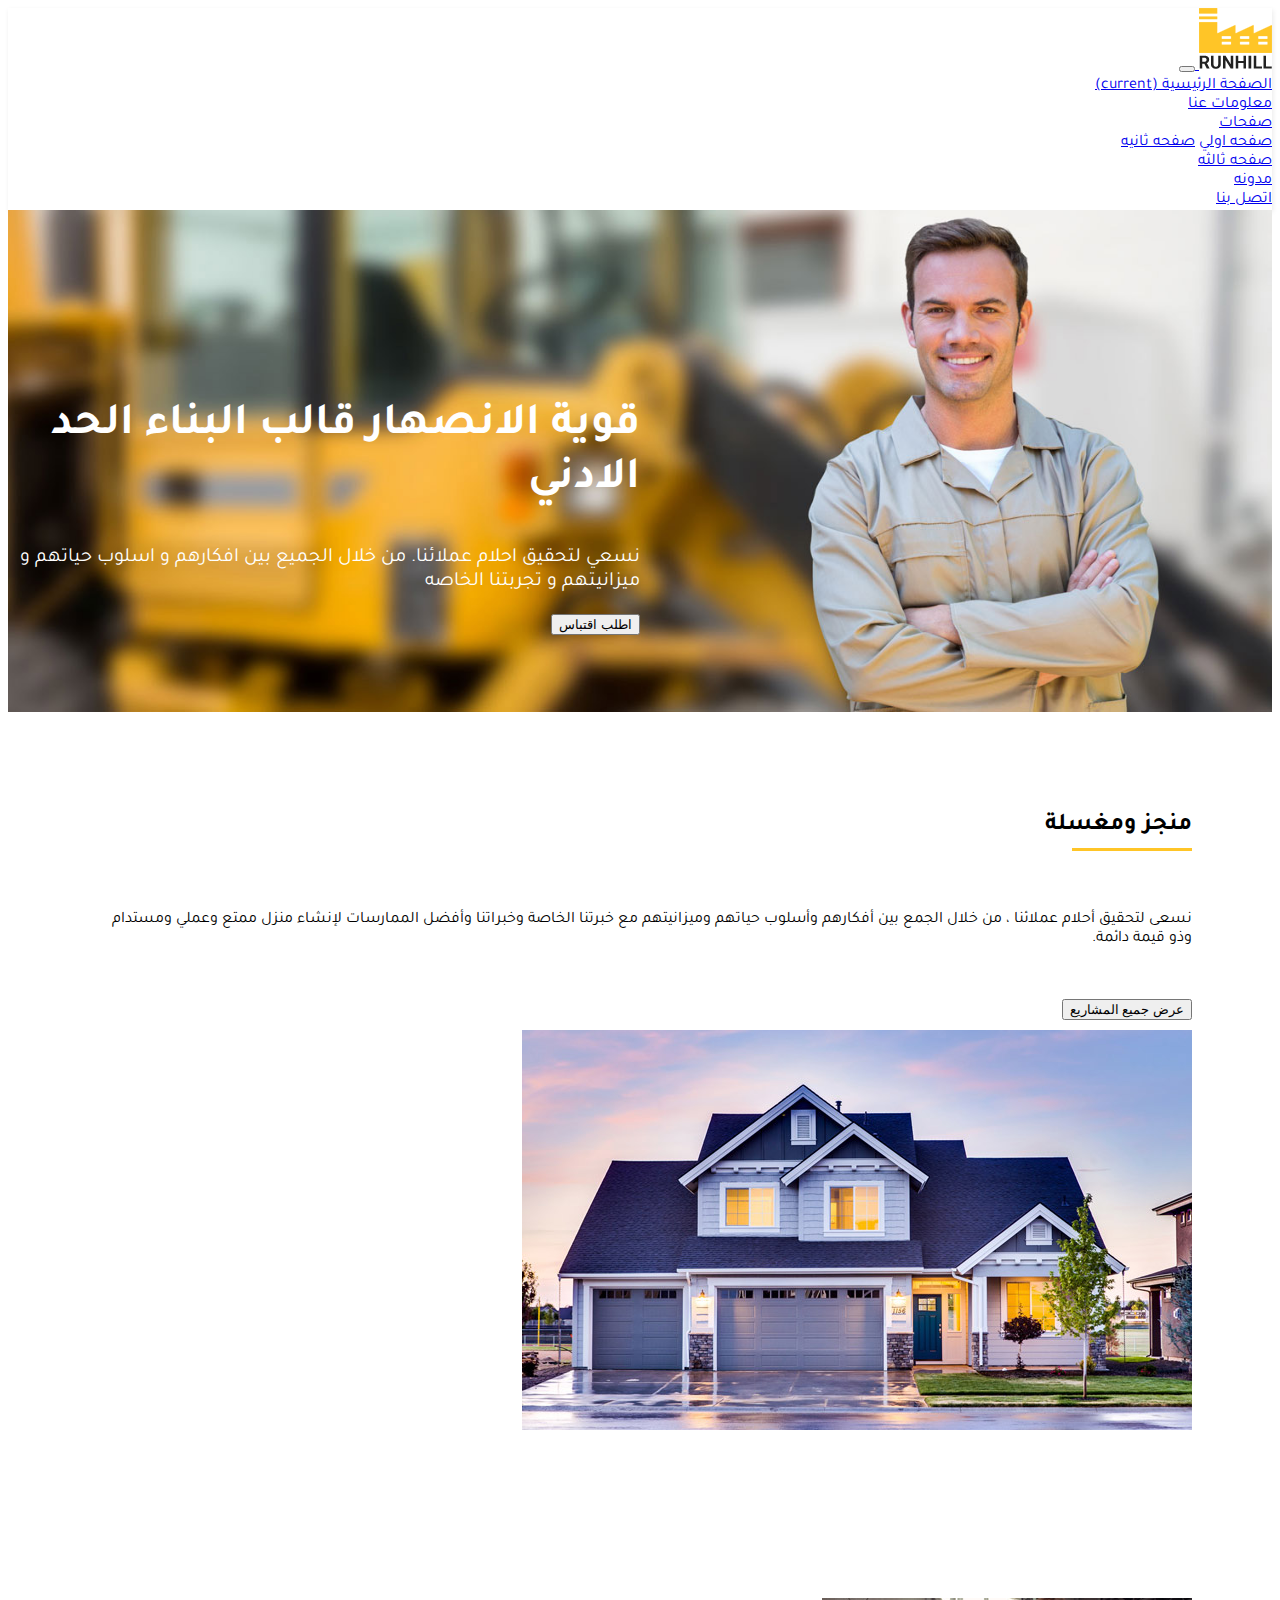
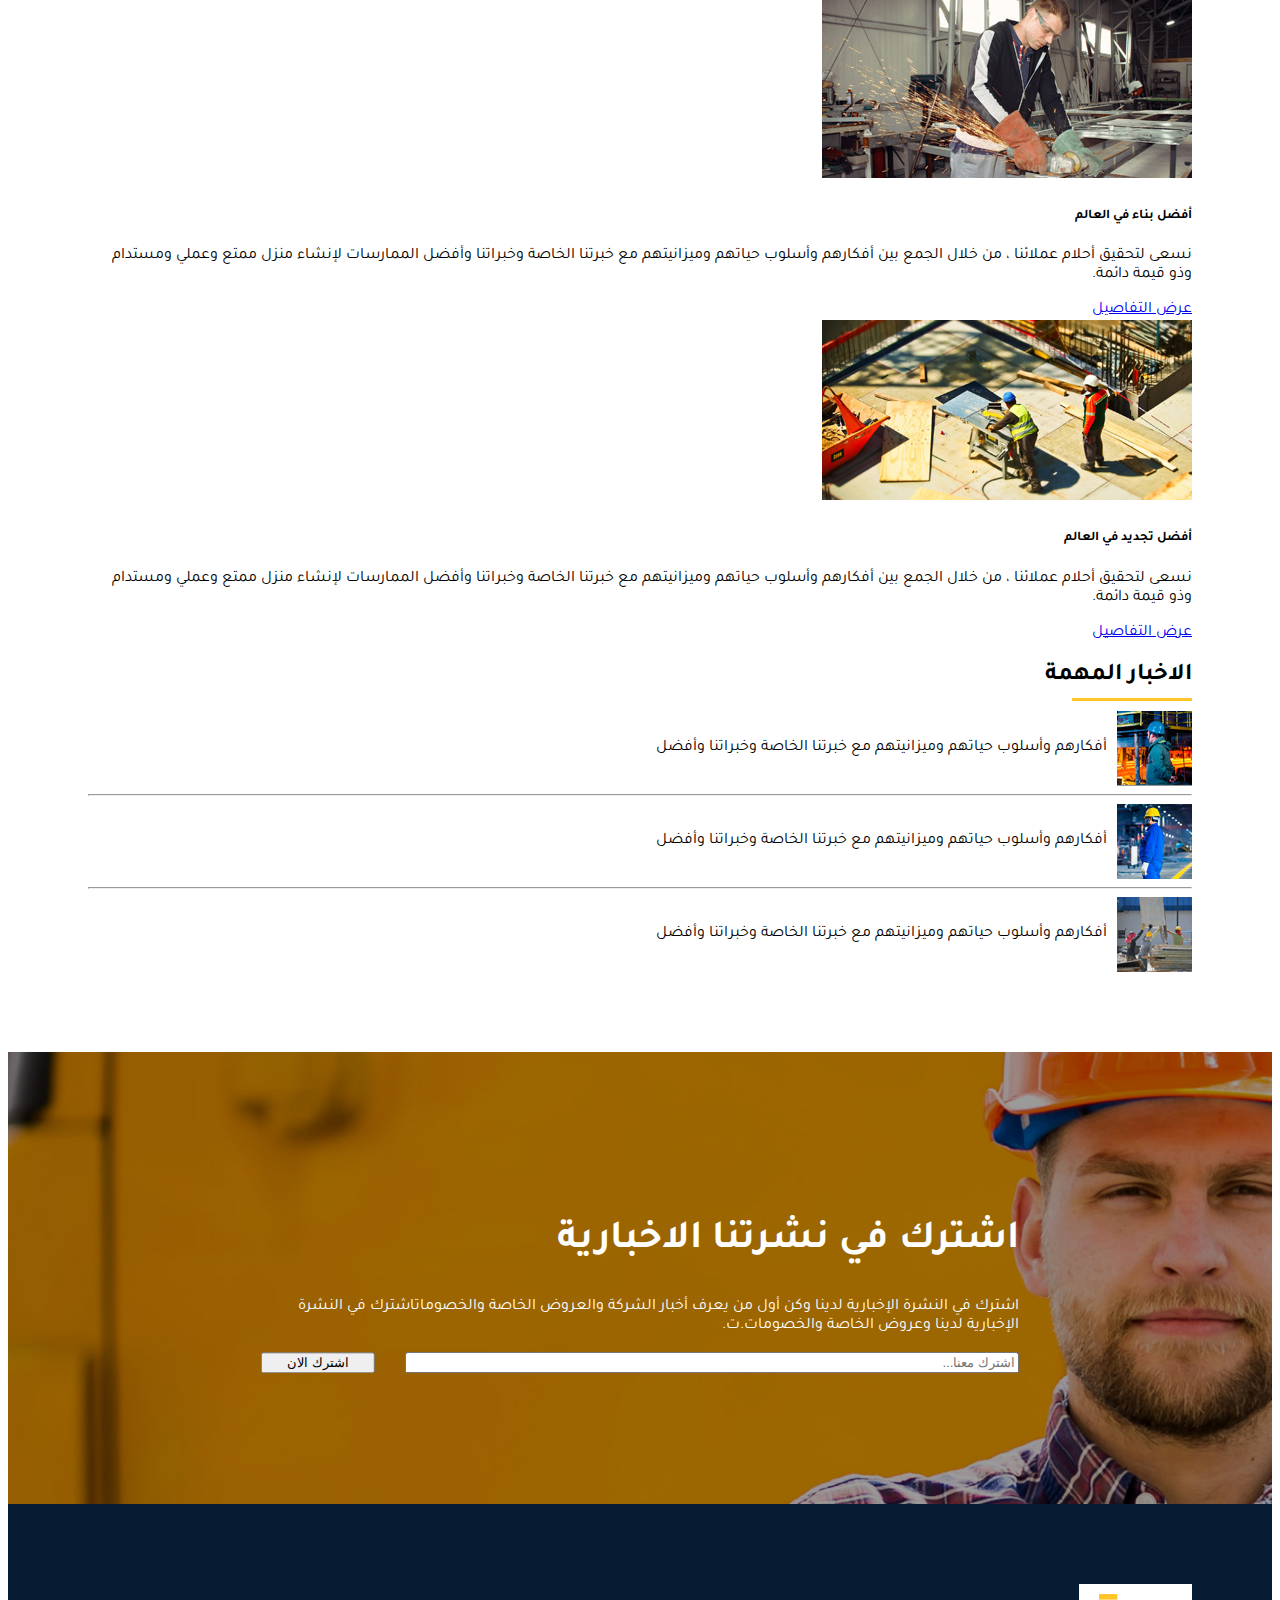
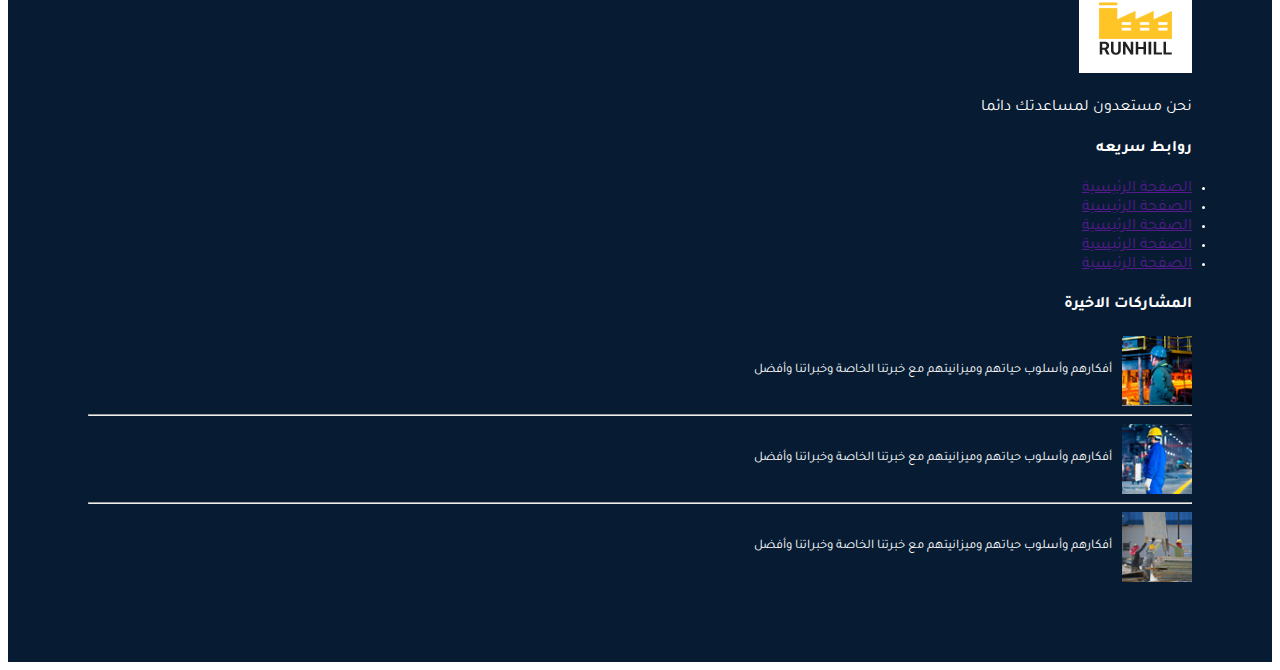
<file: index.html>
<!DOCTYPE html>
<html lang="en">
<head>
    <meta charset="UTF-8">
    <meta http-equiv="X-UA-Compatible" content="IE=edge">
    <meta name="viewport" content="width=device-width, initial-scale=1.0">
    <link rel="stylesheet" href="https://cdn.jsdelivr.net/npm/bootstrap@4.6.1/dist/css/bootstrap.min.css" integrity="sha384-zCbKRCUGaJDkqS1kPbPd7TveP5iyJE0EjAuZQTgFLD2ylzuqKfdKlfG/eSrtxUkn" crossorigin="anonymous">    
    <link rel="stylesheet" href="css/style-rtl.css">
    
    <title>Boot Strap</title>
</head>
<body>
    <!-- header -->
    <nav class="navbar navbar-expand-lg navbar-light bg-white">
        <div class="container">
            <a class="navbar-brand" href="#">
              <img src="images/logo.png" alt="logo">
            </a>
        <button class="navbar-toggler" type="button" data-toggle="collapse" data-target="#navbarSupportedContent" aria-controls="navbarSupportedContent" aria-expanded="false" aria-label="Toggle navigation">
          <span class="navbar-toggler-icon"></span>
        </button>
      
        <div class="collapse navbar-collapse" id="navbarSupportedContent">
          <ul class="navbar-nav mr-auto">
            <li class="nav-item active">
              <a class="nav-link" href="index.html">الصفحة الرئيسية <span class="sr-only">(current)</span></a>
            </li>
            <li class="nav-item">
              <a class="nav-link" href="#">معلومات عنا</a>
            </li>
            <li class="nav-item dropdown">
              <a class="nav-link dropdown-toggle" href="#" id="navbarDropdown" role="button" data-toggle="dropdown" aria-expanded="false">
                صفحات
            </a>
            <div class="dropdown-menu" aria-labelledby="navbarDropdown">
                <a class="dropdown-item" href="#">صفحه اولي</a>
                <a class="dropdown-item" href="#">صفحه ثانيه</a>
                <div class="dropdown-divider"></div>
                <a class="dropdown-item" href="#">صفحه ثالثه</a>
            </div>
            </li>
            <li class="nav-item">
                <a class="nav-link" href="blog.html"> مدونه</a>
            </li>
            <li class="nav-item">
                <a class="nav-link" href="#"> اتصل بنا</a>
            </li>
        </ul>
        
        </div>
        </div>
    </nav>

      <section class="section home">
        <div class="container">
            <div class="home-item">
              <h2>قوية الانصهار قالب البناء الحد الادني</h2>
              <p class="my-4">نسعي لتحقيق احلام عملائنا. من خلال الجميع بين افكارهم و اسلوب حياتهم و ميزانيتهم و تجربتنا الخاصه </p>
              <button class="btn btn-warning"> اطلب اقتباس</button>
            </div>
        </div>
      </section>


      <section class="section about ">
        <div class="container">
          <div class="row">
            <div class="col-md-4 col-12">
              <div class="about__item">
                <h2 class="section__title">منجز ومغسلة</h2>
                <p class="">
                  نسعى لتحقيق أحلام عملائنا ، من خلال الجمع بين 
                  أفكارهم وأسلوب حياتهم وميزانيتهم مع خبرتنا الخاصة وخبراتنا 
                  وأفضل الممارسات لإنشاء منزل ممتع وعملي ومستدام وذو قيمة دائمة.
                </p>
                <button class="btn btn-warning">عرض جميع المشاريع</button>

              </div>
            </div>
            <div class="col-md-8 col-12">
              <div class="about__img">
                <img src="images/project-slide1.jpg" alt="" class="w-100">
              </div>
            </div>
          </div>
        </div>
      </section>


      <section class="section news bg-light">
        <div class="container">
          <div class="row">
            <div class="col-md-4 col-12">
              <div class="card"">
                <img src="images/service-item-bg-1.jpg" class="card-img-top" alt="...">
                <div class="card-body">
                  <h5 class="card-title">أفضل بناء في العالم</h5>
                  <p class="card-text">نسعى لتحقيق أحلام عملائنا ، من خلال الجمع بين أفكارهم وأسلوب حياتهم
                    وميزانيتهم مع خبرتنا الخاصة وخبراتنا وأفضل الممارسات لإنشاء منزل ممتع وعملي ومستدام وذو قيمة دائمة.
                  </p>
                  <a href="#" class="btn btn-warning">عرض التفاصيل</a>
                </div>
              </div>
            </div>
            <div class="col-md-4 col-12">
              <div class="card"">
              <img src="images/service-item-bg-2.jpg" class="card-img-top" alt="...">
              <div class="card-body">
                <h5 class="card-title">أفضل تجديد في العالم</h5>
                <p class="card-text">نسعى لتحقيق أحلام عملائنا ، من خلال الجمع بين أفكارهم وأسلوب حياتهم
                  وميزانيتهم مع خبرتنا الخاصة وخبراتنا وأفضل الممارسات لإنشاء منزل ممتع وعملي ومستدام وذو قيمة دائمة.
                </p>
                <a href="#" class="btn btn-warning">عرض التفاصيل</a>
              </div>
              </div>
            </div>
            <div class="col-md-4 col-12 ">
              <h2 class="section__title mb-3">الاخبار المهمة</h2>
            
              <div class="news-left my-4">
                <img src="images/news-thumb-1.jpg" alt="">
                <p> أفكارهم وأسلوب حياتهم وميزانيتهم مع خبرتنا الخاصة وخبراتنا وأفضل</p>
              </div>
              <hr>
              <div class="news-left my-4">
                <img src="images/news-thumb-2.jpg" alt="">
                <p> أفكارهم وأسلوب حياتهم وميزانيتهم مع خبرتنا الخاصة وخبراتنا وأفضل</p>
              </div>
              <hr>
              <div class="news-left my-4">
                <img src="images/news-thumb-3.jpg" alt="">
                <p> أفكارهم وأسلوب حياتهم وميزانيتهم مع خبرتنا الخاصة وخبراتنا وأفضل</p>
              </div>
            </div>
          </div>
        </div>
      </section>


      <section class="section subscribe">
        <div class="subscribe__item">
          <h2>اشترك في نشرتنا الاخبارية</h2>
          <p class="my-4">اشترك في النشرة الإخبارية لدينا وكن أول من يعرف أخبار الشركة والعروض الخاصة والخصوماتاشترك في النشرة الإخبارية لدينا وعروض الخاصة والخصومات.ت.</p>
          <div class="form">
            <input type="text" class="form-control" placeholder="اشترك معنا...">
            <button class="btn btn-warning">اشترك الان</button>
          </div>
        </div>
      </section>



      <footer class="section">
        <div class="container">
          <div class="row">
            <div class="col-md-3 col-sm-6 col-12">
              <div class="footer__item">
                <h3>
                  <img src="images/logo (1).png" alt="">
                </h3>
                <p>نحن مستعدون لمساعدتك دائما</p>
                <p></p>
              </div>
            </div>
            <div class="col-md-3 col-sm-6 col-12">
              <h4>روابط سريعه</h4>
              <ul class="list-unstyled">
                <li>
                  <a class="text-warning text-decoration-underline " href="">الصفحة الرئيسية</a>
                </li>
                <li>
                  <a class="text-warning" href="">الصفحة الرئيسية</a>
                </li>
                <li>
                  <a class="text-warning" href="">الصفحة الرئيسية</a>
                </li>
                <li>
                  <a class="text-warning" href="">الصفحة الرئيسية</a>
                </li>
                <li>
                  <a class="text-warning " href="">الصفحة الرئيسية</a>
                </li>
              </ul>
            </div>
            <div class="col-md-3 col-12 ">
              <h4 class="  mb-3">المشاركات الاخيرة</h4>
            
              <div class="footer-left my-2">
                <img src="images/news-thumb-1.jpg" alt="">
                <p> أفكارهم وأسلوب حياتهم وميزانيتهم مع خبرتنا الخاصة وخبراتنا وأفضل</p>
              </div>
              <hr>
              <div class="footer-left my-2">
                <img src="images/news-thumb-2.jpg" alt="">
                <p> أفكارهم وأسلوب حياتهم وميزانيتهم مع خبرتنا الخاصة وخبراتنا وأفضل</p>
              </div>
              <hr>
              <div class="footer-left my-2">
                <img src="images/news-thumb-3.jpg" alt="">
                <p> أفكارهم وأسلوب حياتهم وميزانيتهم مع خبرتنا الخاصة وخبراتنا وأفضل</p>
              </div>
            </div>
            <div class="col-md-3 col-sm-6 col-12"></div>
          </div>
        </div>
      </footer>




    <script src="https://cdn.jsdelivr.net/npm/jquery@3.5.1/dist/jquery.slim.min.js" integrity="sha384-DfXdz2htPH0lsSSs5nCTpuj/zy4C+OGpamoFVy38MVBnE+IbbVYUew+OrCXaRkfj" crossorigin="anonymous"></script>
    <script src="https://cdn.jsdelivr.net/npm/bootstrap@4.6.1/dist/js/bootstrap.bundle.min.js" integrity="sha384-fQybjgWLrvvRgtW6bFlB7jaZrFsaBXjsOMm/tB9LTS58ONXgqbR9W8oWht/amnpF" crossorigin="anonymous"></script>

</body>
</html>
</file>
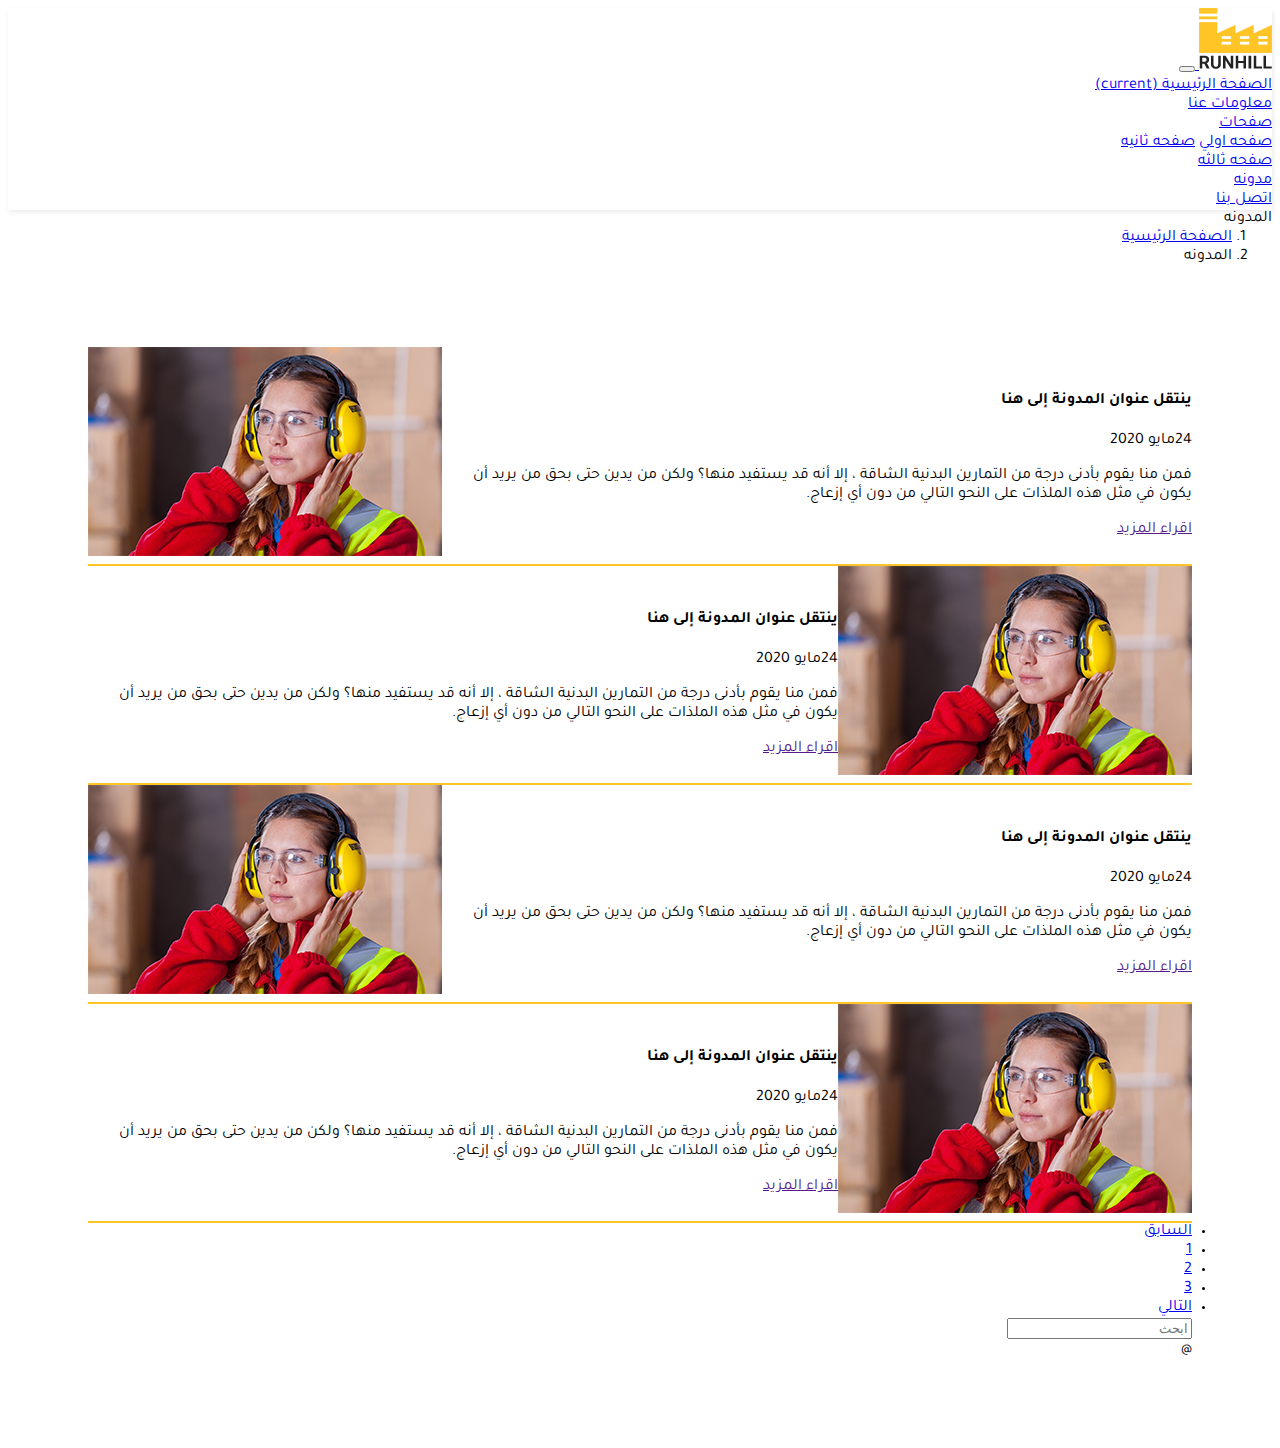
<file: blog.html>
<!DOCTYPE html>
<html lang="en">
<head>
    <meta charset="UTF-8">
    <meta http-equiv="X-UA-Compatible" content="IE=edge">
    <meta name="viewport" content="width=device-width, initial-scale=1.0">
    <link rel="stylesheet" href="https://cdn.jsdelivr.net/npm/bootstrap@4.6.1/dist/css/bootstrap.min.css" integrity="sha384-zCbKRCUGaJDkqS1kPbPd7TveP5iyJE0EjAuZQTgFLD2ylzuqKfdKlfG/eSrtxUkn" crossorigin="anonymous">    
    <link rel="stylesheet" href="css/style-rtl.css">
    
    <title>blog</title>
</head>
<body>

    <nav class="navbar navbar-expand-lg navbar-light bg-white">
        <div class="container">
            <a class="navbar-brand" href="#">
              <img src="images/logo.png" alt="logo">
            </a>
        <button class="navbar-toggler" type="button" data-toggle="collapse" data-target="#navbarSupportedContent" aria-controls="navbarSupportedContent" aria-expanded="false" aria-label="Toggle navigation">
          <span class="navbar-toggler-icon"></span>
        </button>
      
        <div class="collapse navbar-collapse" id="navbarSupportedContent">
          <ul class="navbar-nav mr-auto">
            <li class="nav-item active">
              <a class="nav-link" href="index.html">الصفحة الرئيسية <span class="sr-only">(current)</span></a>
            </li>
            <li class="nav-item">
              <a class="nav-link" href="#">معلومات عنا</a>
            </li>
            <li class="nav-item dropdown">
              <a class="nav-link dropdown-toggle" href="#" id="navbarDropdown" role="button" data-toggle="dropdown" aria-expanded="false">
                صفحات
            </a>
            <div class="dropdown-menu" aria-labelledby="navbarDropdown">
                <a class="dropdown-item" href="#">صفحه اولي</a>
                <a class="dropdown-item" href="#">صفحه ثانيه</a>
                <div class="dropdown-divider"></div>
                <a class="dropdown-item" href="#">صفحه ثالثه</a>
            </div>
            </li>
            <li class="nav-item">
                <a class="nav-link" href="#"> مدونه</a>
            </li>
            <li class="nav-item">
                <a class="nav-link" href="#"> اتصل بنا</a>
            </li>
        </ul>
        
        </div>
        </div>
    </nav>

    <div class="jumbotron py-4 ">
        <div class="container">
            <div class="row">
                <div class="col-md-6 col-12">المدونه</div>
                <div class="col-md-6 col-12"><nav aria-label="breadcrumb">
                    <ol class="breadcrumb">
                    <li class="breadcrumb-item"><a href="index.html">الصفحة الرئيسية</a></li>
                    <li class="breadcrumb-item active" aria-current="page">المدونه</li>
                    </ol>
                  </nav>
                </div>
            </div>
        </div>
    </div>

    <section class="section blog ">
        <div class="container">
            <div class="row ">
                <div class="col-md-9 col-12">
                    <div class="jumbotron py-4 ">
                        <div class="blog-desc">
                            <h4>ينتقل عنوان المدونة إلى هنا</h4>
                            <span>24مايو 2020</span>
                            <p>فمن منا يقوم بأدنى درجة من التمارين البدنية الشاقة ، إلا أنه قد يستفيد منها؟ ولكن من
                                يدين حتى بحق من يريد أن يكون في مثل هذه الملذات 
                                على النحو التالي من دون أي إزعاج.</p>
                                <a href="" class="btn btn-warning">اقراء المزيد</a>
                        </div>
                        <div class="blog-img">
                            <img src="images/single-blog-image-bg-1.jpg" class="w-100" alt="">
                        </div>
                    </div>
                    <div class="jumbotron py-4 ">
                        <div class="blog-img">
                            <img src="images/single-blog-image-bg-1.jpg" class="w-100" alt="">
                        </div>
                        <div class="blog-desc">
                            <h4>ينتقل عنوان المدونة إلى هنا</h4>
                            <span>24مايو 2020</span>
                            <p>فمن منا يقوم بأدنى درجة من التمارين البدنية الشاقة ، إلا أنه قد يستفيد منها؟ ولكن من
                                يدين حتى بحق من يريد أن يكون في مثل هذه الملذات 
                                على النحو التالي من دون أي إزعاج.</p>
                                <a href="" class="btn btn-warning">اقراء المزيد</a>
                        </div>
                    </div>
                    <div class="jumbotron py-4 ">
                        <div class="blog-desc">
                            <h4>ينتقل عنوان المدونة إلى هنا</h4>
                            <span>24مايو 2020</span>
                            <p>فمن منا يقوم بأدنى درجة من التمارين البدنية الشاقة ، إلا أنه قد يستفيد منها؟ ولكن من
                                يدين حتى بحق من يريد أن يكون في مثل هذه الملذات 
                                على النحو التالي من دون أي إزعاج.</p>
                                <a href="" class="btn btn-warning">اقراء المزيد</a>
                        </div>
                        <div class="blog-img">
                            <img src="images/single-blog-image-bg-1.jpg" class="w-100" alt="">
                        </div>
                    </div>
                    <div class="jumbotron py-4 ">
                        <div class="blog-img">
                            <img src="images/single-blog-image-bg-1.jpg" class="w-100" alt="">
                        </div>
                        <div class="blog-desc">
                            <h4>ينتقل عنوان المدونة إلى هنا</h4>
                            <span>24مايو 2020</span>
                            <p>فمن منا يقوم بأدنى درجة من التمارين البدنية الشاقة ، إلا أنه قد يستفيد منها؟ ولكن من
                                يدين حتى بحق من يريد أن يكون في مثل هذه الملذات 
                                على النحو التالي من دون أي إزعاج.</p>
                                <a href="" class="btn btn-warning">اقراء المزيد</a>
                        </div>
                    </div>
                    <nav aria-label="Page navigation example">
                        <ul class="pagination">
                            <li class="page-item"><a class="page-link" href="#">السابق</a></li>
                            <li class="page-item"><a class="page-link" href="#">1</a></li>
                            <li class="page-item"><a class="page-link" href="#">2</a></li>
                            <li class="page-item"><a class="page-link" href="#">3</a></li>
                            <li class="page-item"><a class="page-link" href="#">التالي</a></li>
                        </ul>
                    </nav>
                </div>
                <div class="col-md-3 col-12">
                    <div class="input-group mb-3">
                        <input type="text" class="form-control" placeholder="ابحث" aria-label="Username" aria-describedby="basic-addon1">
                    <div class="input-group-prepend">
                    <span class="input-group-text" id="basic-addon1">@</span>
                    </div>
                </div>
            </div>
            </div>
        </div>
    </section>
    
    <script src="https://cdn.jsdelivr.net/npm/jquery@3.5.1/dist/jquery.slim.min.js" integrity="sha384-DfXdz2htPH0lsSSs5nCTpuj/zy4C+OGpamoFVy38MVBnE+IbbVYUew+OrCXaRkfj" crossorigin="anonymous"></script>
    <script src="https://cdn.jsdelivr.net/npm/bootstrap@4.6.1/dist/js/bootstrap.bundle.min.js" integrity="sha384-fQybjgWLrvvRgtW6bFlB7jaZrFsaBXjsOMm/tB9LTS58ONXgqbR9W8oWht/amnpF" crossorigin="anonymous"></script>

</body>
</html>
</file>
<file: css/style-rtl.css>
@import url("https://fonts.googleapis.com/css2?family=Oswald:wght@400;500&family=Tajawal:wght@400;700;900&display=swap");

:root {
  --mainColor: #ffc527;
}

body {
  direction: rtl;
  font-family: "Tajawal", sans-serif;
  text-align: right;
}

.section {
  padding: 80px;
}
ul {
  margin: 0;
  padding: 0;
}
.section__title {
  position: relative;
  display: inline-block;
}

.section__title::after {
  content: "";
  display: block;
  width: 120px;
  position: absolute;
  bottom: -10px;
  height: 3px;
  background-color: var(--mainColor);
}

.navbar {
  box-shadow: 1px 2px 5px #ebebeb;
}

.home {
  height: 500px;
  background-size: cover;
  background-image: url(../images/slide-bg-1.jpg);
  padding: 1px;
}

.home-item {
  width: 50%;
  margin-right: auto;
  margin-top: 15%;
}

@media (max-width: 992px) {
  .home {
    height: 400px;
  }
  .home-item {
    width: 100%;
  }
}

.home-item h2 {
  color: #fff;
  font-size: 45px;
}

.home-item p {
  color: #fff;
  font-size: 20px;
}

.about__item p {
  margin: 50px 0;
}

.about__item button {
  margin-bottom: 10px;
}

.news .news-left {
  display: flex;
  align-items: center;
}

.news .news-left img {
  max-width: 200px;
  margin-left: 10px;
}

section.subscribe {
  height: 450px;
  background-size: cover;
  background-image: url(../images/subscribe-our-newsletter-bg.jpg);
  padding: 1px;
  position: relative;
}

.subscribe__item {
  width: 60%;
  position: absolute;
  top: 50%;
  left: 50%;
  transform: translate(-50%, -50%);
  color: #fff;
}

.subscribe__item h2 {
  font-size: 40px;
}

.subscribe__item p {
  width: 100%;
}

.subscribe__item .form {
  display: flex;
  align-items: center;
  justify-content: space-between;
}

.subscribe__item .form input {
  width: 80%;
}

.subscribe__item .form button {
  width: 15%;
}

@media (max-width: 768px) {
  .subscribe__item {
    width: 80%;
  }
  .subscribe__item .form {
    flex-direction: column;
  }
  .subscribe__item .form button,
  .subscribe__item .form input {
    width: 100%;
    margin-bottom: 5px;
  }
}
footer {
  background-color: #071c33;
  color: #fff;
}

footer h3 {
  background: #fff;
  color: #222;
  display: inline-block;
  font-size: 16px;
  margin: 0px 0px 10px;
  padding: 10px 20px;
  text-transform: uppercase;
}

.footer-left {
  display: flex;
  align-items: center;
  font-size: 13px;
}

.footer-left img {
  max-width: 70px;
  margin-left: 10px;
}

/*************************Blog*******************************/
.breadcrumb-item + .breadcrumb-item::before {
  float: right;
}

.breadcrumb {
  margin: 0%;
  justify-content: flex-end;
}

.breadcrumb ol {
}

.blog .jumbotron {
  display: flex;
  justify-content: space-between;
  align-items: center;
  border-bottom: 2px solid var(--mainColor);
}

.blog .jumbotron .blog-desc,
.blog .jumbotron .blog-desc {
  flex: 1;
}
</file>
